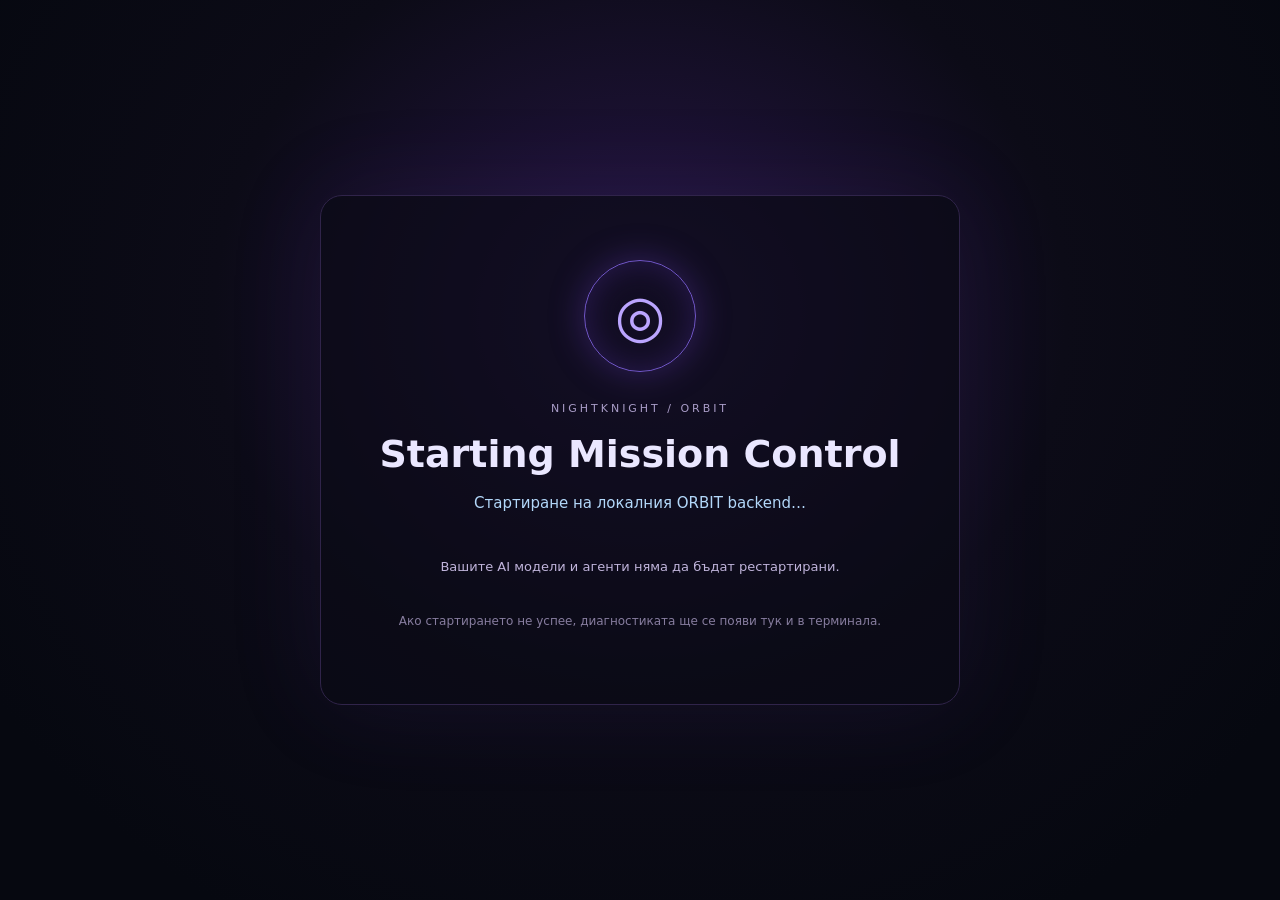
<file: desktop/bootstrap/index.html>
<!doctype html>
<html lang="bg">
<head>
  <meta charset="utf-8">
  <meta name="viewport" content="width=device-width, initial-scale=1">
  <title>NightKnight ORBIT — Starting Engine</title>
  <link rel="stylesheet" href="boot.css">
</head>
<body>
  <main class="boot">
    <div class="ring"><div class="core">◎</div></div>
    <div class="eyebrow">NIGHTKNIGHT / ORBIT</div>
    <h1>Starting Mission Control</h1>
    <p id="boot-status" role="status">Стартиране на локалния ORBIT backend…</p>
    <p class="hint">Вашите AI модели и агенти няма да бъдат рестартирани.</p>
    <p class="detail">Ако стартирането не успее, диагностиката ще се появи тук и в терминала.</p>
  </main>
</body>
</html>
</file>
<file: desktop/bootstrap/boot.css>
:root {color-scheme: dark;font-family: Inter, system-ui, sans-serif}
*{box-sizing:border-box}body{background:radial-gradient(ellipse at 50% 35%,#271647 0,#0c0b17 47%,#060810 85%);color:#eae7ff;margin:0;min-height:100vh;display:grid;place-items:center}
.boot{width:min(640px,92vw);text-align:center;padding:64px 24px;border:1px solid #30244a;border-radius:22px;background:rgba(10,10,22,.7);box-shadow:0 0 100px rgba(111,65,187,.1)}
.ring{height:112px;width:112px;border:1px solid #7257ca;border-radius:50%;display:grid;place-items:center;margin:0 auto 30px;box-shadow:0 0 35px #6940bd60,inset 0 0 30px #291a50;animation:pulse 2s ease-in-out infinite alternate}
.core{font-size:58px;color:#bba5ff}
.eyebrow{font-size:11px;letter-spacing:.27em;color:#a99cc7}
h1{font-weight:650;font-size:clamp(26px,4vw,38px);margin:17px 0 18px}
#boot-status{font-size:15px;min-height:50px;color:#b3d8fa;overflow-wrap:anywhere;white-space:pre-line}
.hint{font-size:13px;color:#c0b4db}
.detail{font-size:12px;color:#877d9f;margin-top:40px}
@keyframes pulse{to{box-shadow:0 0 70px #6940bd88,inset 0 0 55px #453071;transform:scale(1.03)}}
</file>
